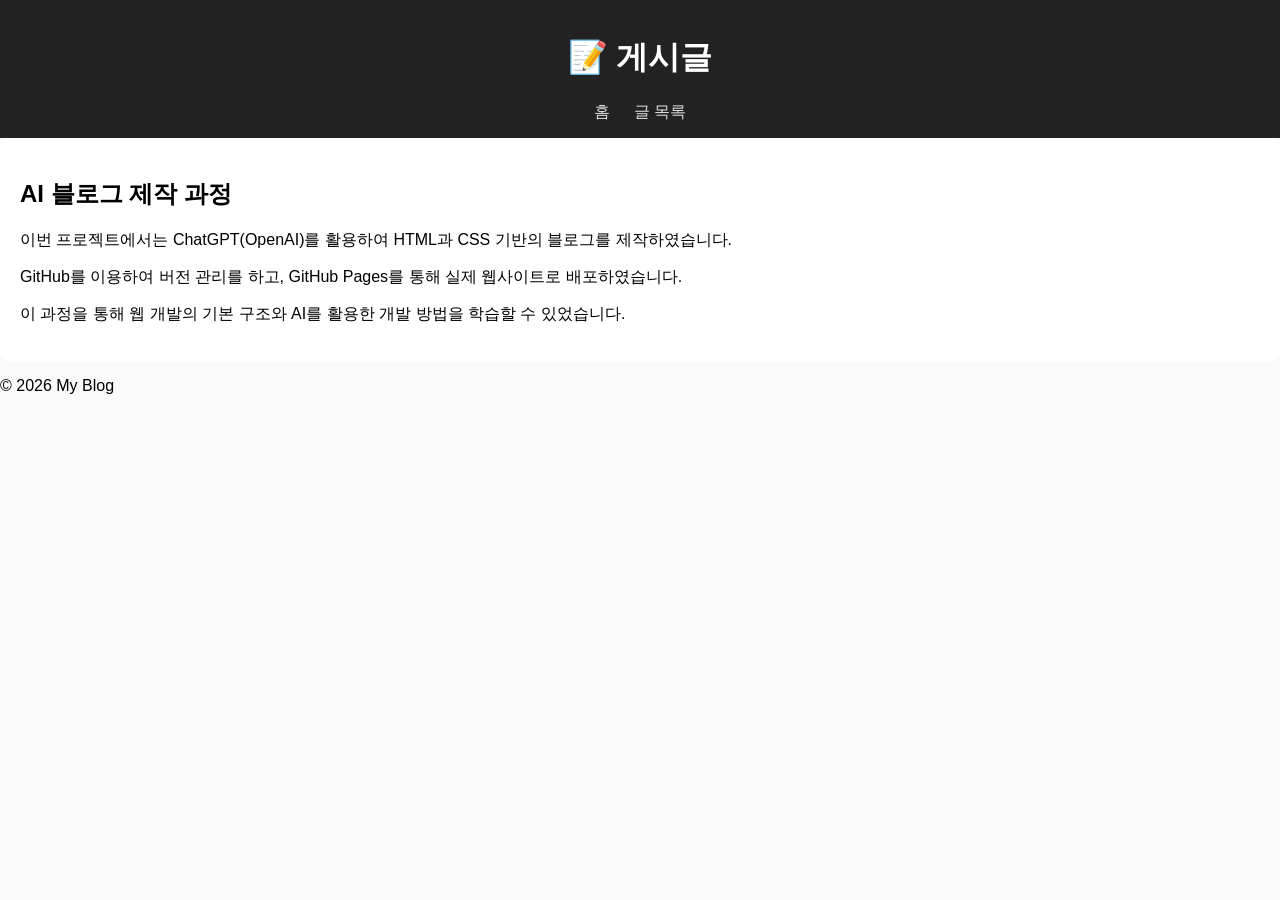
<file: post.html>
<!DOCTYPE html>
<html lang="ko">

<head>
    <meta charset="UTF-8">
    <title>게시글</title>
    <link rel="stylesheet" href="style.css">
</head>

<body>
    <header>
        <h1>📝 게시글</h1>
        <nav>
            <a href="index.html">홈</a>
            <a href="list.html">글 목록</a>
        </nav>
    </header>

    <section class="post">
        <h2>AI 블로그 제작 과정</h2>

        <p>
            이번 프로젝트에서는 ChatGPT(OpenAI)를 활용하여
            HTML과 CSS 기반의 블로그를 제작하였습니다.
        </p>

        <p>
            GitHub를 이용하여 버전 관리를 하고,
            GitHub Pages를 통해 실제 웹사이트로 배포하였습니다.
        </p>

        <p>
            이 과정을 통해 웹 개발의 기본 구조와
            AI를 활용한 개발 방법을 학습할 수 있었습니다.
        </p>

    </section>

    <footer>
        <p>© 2026 My Blog</p>
    </footer>
</body>

</html>
</file>
<file: style.css>
body {
    font-family: Arial, sans-serif;
    margin: 0;
    background-color: #fafafa;
}

header {
    background-color: #222;
    color: white;
    padding: 15px;
    text-align: center;
}

nav a {
    color: #ddd;
    margin: 0 10px;
    text-decoration: none;
}

section {
    padding: 30px;
}

.post-list li {
    background: #f4f4f4;
    margin-bottom: 15px;
    padding: 15px;
    border-radius: 10px;
}

.post {
    background: white;
    padding: 20px;
    border-radius: 10px;
}

.js-box {
    text-align: center;
    margin: 30px;
    padding: 20px;
    background: #e3f2fd;
    border-radius: 10px;
}
</file>
